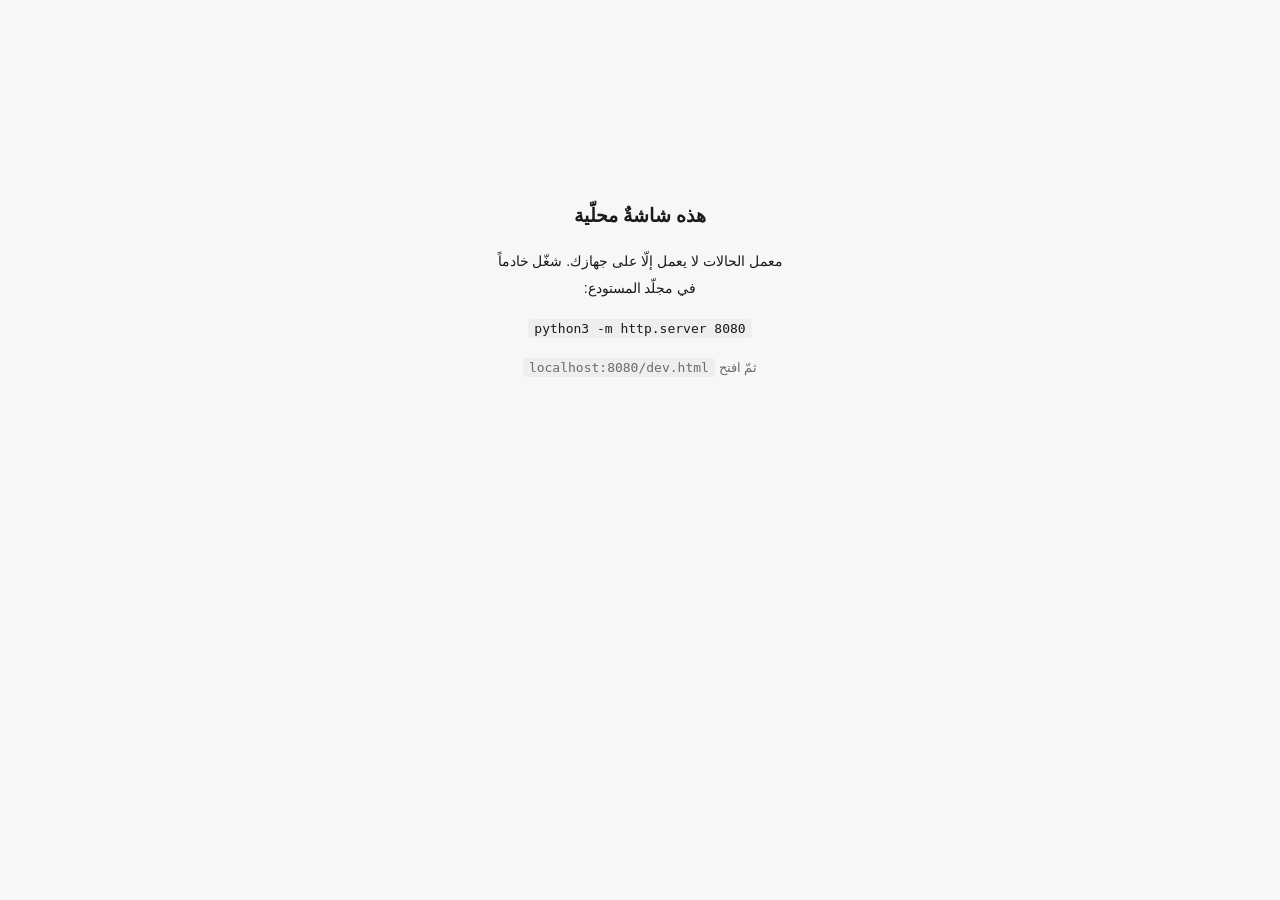
<file: dev.html>
<!DOCTYPE html>
<html lang="ar" dir="rtl">
<head>
<meta charset="utf-8">
<meta name="viewport" content="width=device-width, initial-scale=1">
<meta name="robots" content="noindex, nofollow">
<title>معمل الحالات — محلّي فقط</title>

<!--
  ═══ شاشة المعاينة ═══════════════════════════════════════════════════════

  تعرض كلَّ حالةٍ تمرّ بها الصفحة دفعةً واحدة: الأعداد الثلاثة، ودورة القفل
  كاملةً، والسمات الأربع عشرة، وتوليفات الخصائص.

  مبدآن يحكمان هذا الملف:

  ١. لا يمسّ index.html. يجلبه نصّاً، ويُرقّعه في الذاكرة، ويُمرّره إلى
     srcdoc. فلا سطر تهيئةٍ ولا فرعَ تصحيحٍ في الصفحة الحقيقية — وبالتالي
     صفر احتمالٍ لأن يتسرّب شيءٌ من هذا إلى ما تقرؤه هي.

  ٢. لا يعمل إلّا محلياً. الحارس أدناه يرفض العمل على أيّ مضيفٍ غير محلّي،
     فحتى لو نُشر الملف على GitHub Pages فهو صفحة اعتذار.

  الترقيع ثلاثة أشياء:
    · الزمن  — Proxy على Date يجعل new Date() و Date.now() تنطلقان من لحظةٍ
              مختارة وتمشيان منها. لحظةٌ واحدة تتحكّم بالعدّاد وبالمناسبة
              الجارية وبسمة اليوم وبعبارته معاً، لأنّ كلَّها مشتقّةٌ من
              dayIndex().
    · التخزين — localStorage مُستبدَل بذاكرةٍ داخل كلّ إطار، وإلّا تسرّب
              علَم «فُتحت» بين الإطارات (كلّها على أصلٍ واحد) فأفسد القفل.
    · الخصائص — قيم data-props الافتراضية تُبدَّل في النصّ قبل الإقلاع.
-->

<style>
  :root{
    --ink:#1a1a1a; --dim:#6b6b6b; --line:#dcdcdc;
    --bg:#f7f7f6; --card:#fff; --accent:#0088b0; --accent2:#d6006c;
  }
  *{box-sizing:border-box}
  body{
    margin:0; background:var(--bg); color:var(--ink);
    font:14px/1.6 ui-sans-serif,-apple-system,'Segoe UI',sans-serif;
  }

  header{
    position:sticky; top:0; z-index:20;
    background:rgba(247,247,246,.94); backdrop-filter:blur(8px);
    border-bottom:1px solid var(--line);
    padding:14px clamp(16px,3vw,32px);
  }
  .title{display:flex; align-items:baseline; gap:12px; flex-wrap:wrap}
  .title h1{margin:0; font-size:17px; font-weight:650}
  .badge{
    font-size:11px; padding:2px 9px; border-radius:99px;
    background:var(--accent2); color:#fff; letter-spacing:.02em;
  }
  .title .path{font:12px/1 ui-monospace,SFMono-Regular,Menlo,monospace; color:var(--dim)}

  .controls{display:flex; gap:22px; flex-wrap:wrap; align-items:center; margin-top:12px}
  .group{display:flex; align-items:center; gap:7px}
  .group > span{font-size:12px; color:var(--dim)}
  button.opt{
    font:inherit; font-size:12.5px; cursor:pointer;
    padding:4px 11px; border:1px solid var(--line); background:var(--card);
    border-radius:6px; color:var(--ink);
  }
  button.opt:hover{border-color:var(--accent)}
  button.opt[aria-pressed="true"]{background:var(--ink); color:#fff; border-color:var(--ink)}
  input[type=range]{width:120px; accent-color:var(--accent)}

  main{padding:clamp(16px,3vw,32px)}
  section{margin-bottom:44px}
  section > h2{
    margin:0 0 4px; font-size:15px; font-weight:650;
    display:flex; align-items:center; gap:10px;
  }
  section > h2::after{content:""; flex:1; height:1px; background:var(--line)}
  section > .note{margin:0 0 18px; font-size:12.5px; color:var(--dim); max-width:70ch}

  .grid{display:flex; flex-wrap:wrap; gap:20px}

  figure{margin:0; display:flex; flex-direction:column; gap:8px}
  figcaption{font-size:12px; line-height:1.45; max-width:var(--cw)}
  figcaption b{display:block; font-weight:600; font-size:12.5px}
  figcaption span{color:var(--dim); font-variant-numeric:tabular-nums}
  figcaption .tags{margin-top:3px; display:flex; gap:5px; flex-wrap:wrap}
  figcaption .tags i{
    font-style:normal; font-size:10.5px; padding:1px 7px; border-radius:4px;
    background:#ececeb; color:#555;
  }
  figcaption .tags i.on{background:var(--accent); color:#fff}
  figcaption .tags i.open{background:var(--accent2); color:#fff}

  .shell{
    width:var(--cw); height:var(--ch);
    border:1px solid var(--line); border-radius:10px; overflow:hidden;
    background:#fff; box-shadow:0 1px 3px rgba(0,0,0,.06); position:relative;
  }
  .shell iframe{
    width:var(--w); height:var(--h); border:0; display:block;
    transform:scale(var(--s)); transform-origin:top right;
  }
  .shell .pending{
    position:absolute; inset:0; display:grid; place-items:center;
    font-size:12px; color:#aaa;
  }

  #guard{
    max-width:44ch; margin:22vh auto; text-align:center; padding:0 20px;
    line-height:1.9;
  }
  #guard code{background:#eee; padding:2px 6px; border-radius:4px;
    font:13px ui-monospace,Menlo,monospace}
</style>
</head>

<body>

<div id="guard" hidden>
  <h1 style="font-size:19px">هذه شاشةٌ محلّية</h1>
  <p>معمل الحالات لا يعمل إلّا على جهازك. شغّل خادماً في مجلّد المستودع:</p>
  <p><code>python3 -m http.server 8080</code></p>
  <p style="color:#6b6b6b;font-size:13px">ثمّ افتح <code>localhost:8080/dev.html</code></p>
</div>

<div id="app" hidden>
  <header>
    <div class="title">
      <h1>معمل الحالات</h1>
      <span class="badge">محلّي فقط</span>
      <span class="path">index.html يُرقَّع في الذاكرة — الملف الأصلي لا يُمسّ</span>
    </div>
    <div class="controls">
      <div class="group" data-ctl="w">
        <span>المقاس</span>
        <button class="opt" data-w="375" data-h="812">iPhone SE</button>
        <button class="opt" data-w="430" data-h="932">iPhone 15</button>
        <button class="opt" data-w="820" data-h="1180">iPad</button>
        <button class="opt" data-w="1280" data-h="900">سطح المكتب</button>
      </div>
      <div class="group">
        <span>التصغير</span>
        <input type="range" id="scale" min="20" max="100" step="5" value="45">
        <span id="scaleVal" style="font-variant-numeric:tabular-nums">٤٥٪</span>
      </div>
      <div class="group">
        <button class="opt" id="reload">إعادة تحميل الكل</button>
      </div>
    </div>
  </header>
  <main id="main"></main>
</div>

<script>
(function () {
  'use strict';

  // ── الحارس: لا شيء يعمل خارج الجهاز ────────────────────────────────────
  var h = location.hostname;
  var local = location.protocol === 'file:' ||
    ['localhost', '127.0.0.1', '[::1]', '0.0.0.0', ''].indexOf(h) >= 0 ||
    /\.local$/.test(h) || /^192\.168\./.test(h) || /^10\./.test(h) ||
    /^172\.(1[6-9]|2\d|3[01])\./.test(h);

  if (!local) { document.getElementById('guard').hidden = false; return; }
  document.getElementById('app').hidden = false;

  var ar = function (n) {
    return String(n).replace(/[0-9]/g, function (d) { return '٠١٢٣٤٥٦٧٨٩'[+d]; });
  };
  var AR_MONTHS = ['يناير','فبراير','مارس','أبريل','مايو','يونيو',
                   'يوليو','أغسطس','سبتمبر','أكتوبر','نوفمبر','ديسمبر'];
  var stamp = function (t) {
    var d = new Date(t);
    return ar(d.getDate()) + ' ' + AR_MONTHS[d.getMonth()] + ' ' + ar(d.getFullYear()) +
      ' — ' + ar(String(d.getHours()).padStart(2, '0')) + ':' +
      ar(String(d.getMinutes()).padStart(2, '0'));
  };
  // التاريخ إلى طابعٍ زمني محلّي، بنفس حساب at() في الصفحة
  var at = function (y, m, d, hh, mm) { return new Date(y, m, d, hh || 0, mm || 0, 0).getTime(); };

  // مناسبات الصفحة — نسخةٌ للتسمية فقط، والمصدر الحقيقي في index.html.
  // ٢٠٢٦ هي سنة الحدث نفسه لا سنة الذكرى: الخطبة ١٧ فبراير ٢٠٢٦ والزواج
  // ١ يونيو ٢٠٢٦. فأوّل ذكرى لكلٍّ منهما في ٢٠٢٧ — وهي الحالة التي تُعرض.
  // (لو عُرض عدد الخطبة بتاريخ ٢٠٢٦ لظهر «اليومُ ٠٠ من الزواج»، لأنّ الزواج
  //  لم يكن قد وقع بعد و daysSince يقصّ السالب إلى صفر.)
  var ENGAGEMENT = [2027, 1, 17], WEDDING = [2027, 5, 1], BIRTHDAY = [2026, 7, 15];

  // ── الترقيع ─────────────────────────────────────────────────────────────
  var SOURCE = null;

  function inject(t, props) {
    return '<base href="' + location.href.replace(/[^/]*$/, '') + '">\n' +
'<script>(function(){\n' +
'  var T = ' + t + ', S = Date.now(), RN = Date.now;\n' +
'  Date.now = function(){ return T + (RN() - S); };\n' +
'  window.Date = new Proxy(Date, {\n' +
'    construct: function(Target, a){ return a.length ? new Target(...a) : new Target(Date.now()); }\n' +
'  });\n' +
'  var mem = Object.create(null);\n' +
'  try {\n' +
'    Object.defineProperty(window, "localStorage", { configurable:true, value:{\n' +
'      getItem:  function(k){ return k in mem ? mem[k] : null; },\n' +
'      setItem:  function(k,v){ mem[k] = String(v); },\n' +
'      removeItem:function(k){ delete mem[k]; },\n' +
'      clear:    function(){ mem = Object.create(null); },\n' +
'      key:      function(i){ return Object.keys(mem)[i] || null; },\n' +
'      get length(){ return Object.keys(mem).length; }\n' +
'    }});\n' +
'  } catch(e) {}\n' +
'})();<\/' + 'script>';
  }

  function autoOpen() {
    return '\n<script>(function(){\n' +
'  var n = 0, iv = setInterval(function(){\n' +
'    // زرّ الغلاف تحديداً. أوّلُ زرٍّ في الشجرة صار زرَّ الفهرس بعد تقسيم\n' +
'    // الصفحات، فالضغط عليه يقلّب إلى الصفحة الثانية بدل أن يفتح العدد.\n' +
'    var cover = Array.prototype.slice.call(document.querySelectorAll("#dc-root div"))\n' +
'      .filter(function(d){ return getComputedStyle(d).zIndex === "6"; })[0];\n' +
'    var b = cover && cover.querySelector("button");\n' +
'    if (b) {\n' +
'      clearInterval(iv); b.click();\n' +
'      setTimeout(function(){\n' +
'        document.querySelectorAll("[data-rise]").forEach(function(e){\n' +
'          e.style.opacity = "1"; e.style.transform = "none";\n' +
'        });\n' +
'        var c = Array.prototype.slice.call(document.querySelectorAll("#dc-root div"))\n' +
'          .filter(function(d){ return getComputedStyle(d).zIndex === "6"; })[0];\n' +
'        if (c) { c.style.transition = "none"; c.style.visibility = "hidden"; c.style.opacity = "0"; }\n' +
'      }, 1400);\n' +
'    }\n' +
'    if (++n > 80) clearInterval(iv);\n' +
'  }, 100);\n' +
'})();<\/' + 'script>';
  }

  function build(state) {
    var html = SOURCE;

    // الخصائص: تُبدَّل قيمها الافتراضية في data-props قبل أن يقرأها المحرّك
    if (state.unlocked) {
      html = html.replace('"previewUnlocked":{"editor":"boolean","default":false',
                          '"previewUnlocked":{"editor":"boolean","default":true');
    }
    if (state.motion === false) {
      html = html.replace('"motion":{"editor":"boolean","default":true',
                          '"motion":{"editor":"boolean","default":false');
    }
    if (state.spot) {
      html = html.replace('"default":"سماوي","tsType":"string","section":"اللون"',
                          '"default":"' + state.spot + '","tsType":"string","section":"اللون"');
    }

    html = html.replace('<head>', '<head>\n' + inject(state.t));
    if (state.open) html = html.replace('</body>', autoOpen() + '\n</body>');
    return html;
  }

  // ── الحالات ─────────────────────────────────────────────────────────────
  var SECTIONS = [
    {
      title: 'الأعداد الثلاثة',
      note: 'لكلّ مناسبةٍ ستّة نصوصٍ خاصّة بها: عنوان مقفل، وعنوان مفتوح، ومقدّمة، ونصّ الزرّ، وسطر ختام. هنا الغلاف والعدد لكلٍّ منها يوم صدورها.',
      items: [
        { label: 'ذكرى الخطبة — الغلاف', t: at.apply(null, ENGAGEMENT.concat([9, 0])), unlocked: 1 },
        { label: 'ذكرى الخطبة — العدد',  t: at.apply(null, ENGAGEMENT.concat([9, 0])), unlocked: 1, open: 1, motion: false },
        { label: 'ذكرى الزواج — الغلاف', t: at.apply(null, WEDDING.concat([9, 0])), unlocked: 1 },
        { label: 'ذكرى الزواج — العدد',  t: at.apply(null, WEDDING.concat([9, 0])), unlocked: 1, open: 1, motion: false },
        { label: 'عيدُ ميلادها — الغلاف', t: at.apply(null, BIRTHDAY.concat([9, 0])), unlocked: 1 },
        { label: 'عيدُ ميلادها — العدد',  t: at.apply(null, BIRTHDAY.concat([9, 0])), unlocked: 1, open: 1, motion: false }
      ]
    },
    {
      title: 'دورة القفل',
      note: 'العدد مختومٌ حتى منتصف ليل المناسبة محلياً، ثمّ يبقى مفتوحاً سبعة أيام (GRACE_DAYS). بعدها يُقفل ثانيةً — إلّا إن كانت قد فتحته، فيبقى لها. هذه الحالات بلا previewUnlocked، أي القفل الحقيقي يعمل.',
      items: [
        { label: 'بعيد — بعد صدور عدد',     t: at(2026, 7, 16, 10, 0) },
        { label: 'قبل الفتح بيوم',           t: at(2026, 7, 14, 12, 0) },
        { label: 'آخر دقيقة',                t: at(2026, 7, 14, 23, 59) },
        { label: 'لحظة الصدور',              t: at(2026, 7, 15, 0, 1) },
        { label: 'اليوم السابع — آخر المهلة', t: at(2026, 7, 22, 12, 0) },
        { label: 'اليوم الثامن — أُقفل ثانيةً', t: at(2026, 7, 23, 12, 0) }
      ]
    },
    {
      title: 'السمات اليومية الأربع عشرة',
      note: 'القيمة والعبارة تدوران على ٣٠، والسمة اللونية على ١٤ — فالتوليفة لا تتكرّر قبل ٢١٠ أيام. هذه أربعة عشر يوماً متتالياً، أي كلّ سمةٍ مرّة. السمات تُطبَّق على الغلاف وحده؛ العدد يحتفظ بلوحته المطبعية.',
      items: (function () {
        var out = [], base = at(2026, 7, 1, 10, 0);
        for (var i = 0; i < 14; i++) out.push({ label: 'يوم ' + ar(i + 1), t: base + i * 86400000 });
        return out;
      })()
    },
    {
      title: 'الخصائص',
      note: 'ثلاث خصائص يضبطها المؤلّف: اللون المميّز (سماوي/أرجواني)، والحركة، والقفل. الحركة معطّلةً تعني ظهور الأقسام فوراً بلا كشفٍ متدرّج — وهو أيضاً ما يراه من فعّل prefers-reduced-motion.',
      items: [
        { label: 'سماوي · حركة',        t: at(2026, 7, 15, 9, 0), unlocked: 1, spot: 'سماوي' },
        { label: 'أرجواني · حركة',      t: at(2026, 7, 15, 9, 0), unlocked: 1, spot: 'أرجواني' },
        { label: 'سماوي · بلا حركة',    t: at(2026, 7, 15, 9, 0), unlocked: 1, spot: 'سماوي', motion: false, open: 1 },
        { label: 'أرجواني · بلا حركة',  t: at(2026, 7, 15, 9, 0), unlocked: 1, spot: 'أرجواني', motion: false, open: 1 }
      ]
    }
  ];

  // ── العرض ───────────────────────────────────────────────────────────────
  var W = 430, H = 932, S = 0.45;
  var main = document.getElementById('main');

  // طابورٌ محدود التزامن بدل IntersectionObserver: ثلاثون إطاراً كلٌّ منها
  // يُقلع React ودورةَ تصيير، فدفعُها معاً يخنق الصفحة. والطابور حتميّ —
  // لا يعتمد على تقاطعٍ قد لا يُبلَّغ عنه.
  var CONCURRENCY = 3;
  var queue = [], active = 0, token = 0;

  function pump(myToken) {
    while (active < CONCURRENCY && queue.length) {
      if (myToken !== token) return;              // أُعيد الرسم — اهجر الطابور القديم
      var job = queue.shift();
      active++;
      (function (shell) {
        var f = shell.querySelector('iframe');
        var p = shell.querySelector('.pending');
        var done = false;
        var finish = function () {
          if (done || myToken !== token) return;
          done = true; active--;
          if (p && p.parentNode) p.remove();
          pump(myToken);
        };
        f.addEventListener('load', function () { setTimeout(finish, 250); }, { once: true });
        setTimeout(finish, 6000);                 // لا يعلق الطابور على إطارٍ متعثّر
        try { f.srcdoc = build(JSON.parse(f.dataset.state)); }
        catch (err) { console.error('[dev] تعذّر بناء الحالة', err); finish(); }
      })(job);
    }
  }

  function render() {
    main.textContent = '';
    queue = []; active = 0; token++;
    var myToken = token;

    SECTIONS.forEach(function (sec) {
      var s = document.createElement('section');
      var h2 = document.createElement('h2'); h2.textContent = sec.title;
      var note = document.createElement('p'); note.className = 'note'; note.textContent = sec.note;
      var grid = document.createElement('div'); grid.className = 'grid';

      sec.items.forEach(function (it) {
        var fig = document.createElement('figure');

        var shell = document.createElement('div');
        shell.className = 'shell';
        shell.style.setProperty('--w', W + 'px');
        shell.style.setProperty('--h', H + 'px');
        shell.style.setProperty('--s', S);
        shell.style.setProperty('--cw', Math.round(W * S) + 'px');
        shell.style.setProperty('--ch', Math.round(H * S) + 'px');

        var pending = document.createElement('div');
        pending.className = 'pending'; pending.textContent = '…';
        var f = document.createElement('iframe');
        f.setAttribute('loading', 'lazy');
        f.dataset.state = JSON.stringify(it);
        shell.appendChild(f); shell.appendChild(pending);

        var cap = document.createElement('figcaption');
        cap.style.setProperty('--cw', Math.round(W * S) + 'px');
        var b = document.createElement('b'); b.textContent = it.label;
        var sp = document.createElement('span'); sp.textContent = stamp(it.t);
        var tags = document.createElement('div'); tags.className = 'tags';
        if (it.unlocked) tags.innerHTML += '<i class="on">مفتوح</i>';
        if (it.open) tags.innerHTML += '<i class="open">العدد</i>';
        if (it.motion === false) tags.innerHTML += '<i>بلا حركة</i>';
        if (it.spot) tags.innerHTML += '<i>' + it.spot + '</i>';
        cap.appendChild(b); cap.appendChild(sp);
        if (tags.children.length) cap.appendChild(tags);

        fig.appendChild(shell); fig.appendChild(cap);
        grid.appendChild(fig);
        queue.push(shell);
      });

      s.appendChild(h2); s.appendChild(note); s.appendChild(grid);
      main.appendChild(s);
    });

    pump(myToken);
  }

  // ── الضوابط ─────────────────────────────────────────────────────────────
  function markWidth() {
    document.querySelectorAll('[data-ctl="w"] .opt').forEach(function (b) {
      b.setAttribute('aria-pressed', String(+b.dataset.w === W));
    });
  }
  document.querySelectorAll('[data-ctl="w"] .opt').forEach(function (b) {
    b.addEventListener('click', function () {
      W = +b.dataset.w; H = +b.dataset.h; markWidth(); render();
    });
  });
  var range = document.getElementById('scale'), out = document.getElementById('scaleVal');
  range.addEventListener('input', function () {
    S = +range.value / 100; out.textContent = ar(range.value) + '٪'; render();
  });
  document.getElementById('reload').addEventListener('click', render);

  // ── الإقلاع ─────────────────────────────────────────────────────────────
  fetch('index.html', { cache: 'no-store' })
    .then(function (r) { return r.text(); })
    .then(function (t) {
      SOURCE = t;
      // فحصٌ مبكّر: إن تغيّرت صيغة data-props فالترقيع يصمت بدل أن يخطئ
      ['"previewUnlocked":{"editor":"boolean","default":false',
       '"motion":{"editor":"boolean","default":true',
       '<head>'].forEach(function (needle) {
        if (t.indexOf(needle) < 0) {
          console.warn('[dev] لم يُعثر على المرساة، الترقيع لن يعمل: ' + needle);
        }
      });
      out.textContent = ar(range.value) + '٪';
      markWidth(); render();
    })
    .catch(function (e) {
      main.innerHTML = '<p style="color:#b00">تعذّر جلب index.html — شغّل خادماً محلياً بدل فتح الملف مباشرةً.</p>';
      console.error(e);
    });
})();
</script>
</body>
</html>
</file>
